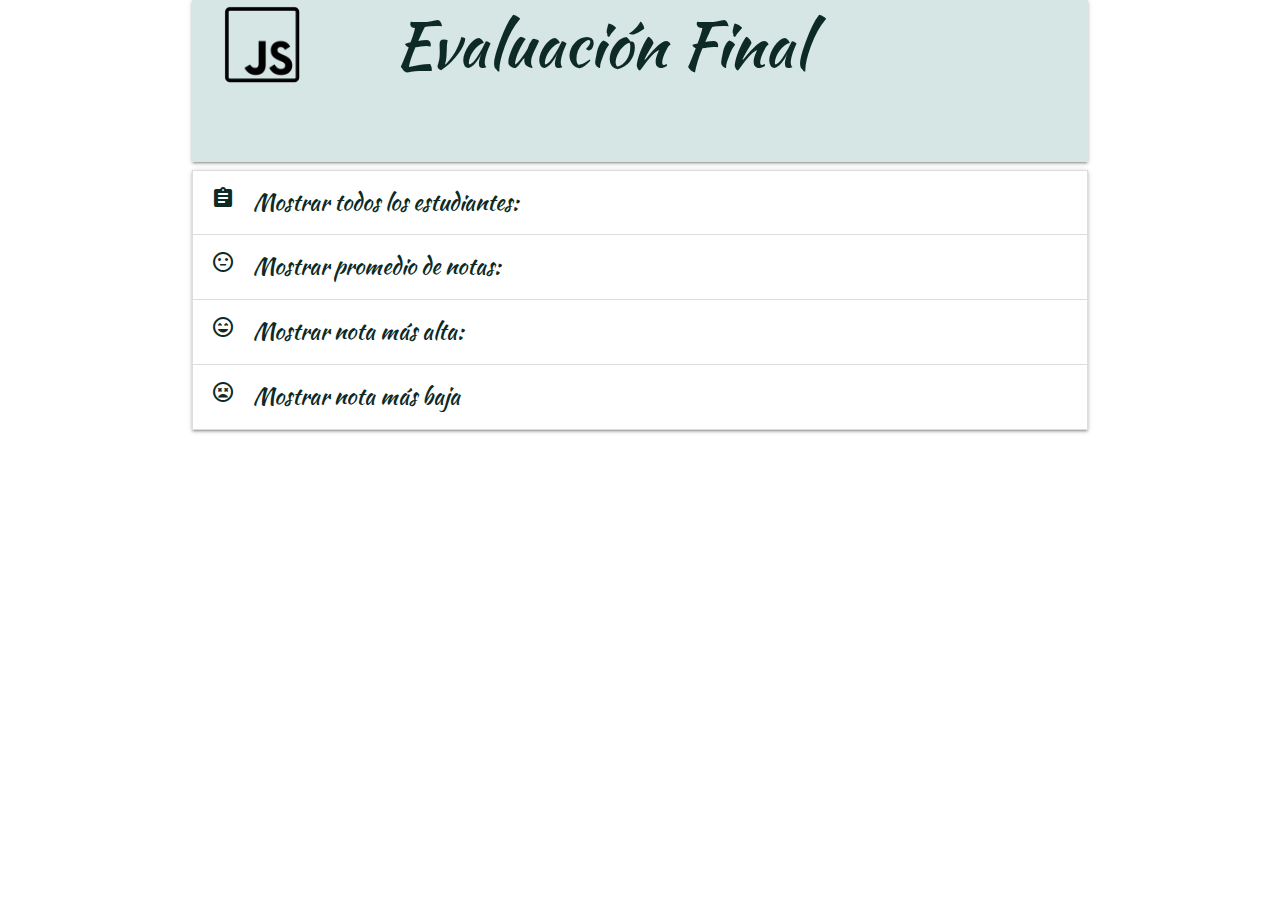
<file: Index.html>
<!DOCTYPE html>
  <html>
    <head>
      <!--Import Google Icon Font-->
      <link href="https://fonts.googleapis.com/icon?family=Material+Icons" rel="stylesheet">
      <!--Import materialize.css-->
      <link type="text/css" rel="stylesheet" href="css/materialize.min.css"  media="screen,projection"/>
      <!--Import Own css-->
      <link rel="stylesheet" href="css/customstyles.css">
      <meta name="viewport" content="width=device-width, initial-scale=1.0"/>
    </head>
    <body>
      <div class="container  center-align">
        <nav class="header">
          <div class="nav-wrapper">
            <img src="img/javascript.png" alt="Logo JavaScript" class="responsive-img logo-img">
            <h1 class="title">Evaluación Final</h1>
          </div>
        </nav>
        <div class="row">
          <ul class="collapsible">
            <li>
              <div class="collapsible-header option"><i class="material-icons">assignment</i>Mostrar todos los estudiantes:</div>
              <div class="collapsible-body">
                <table class="striped highlight">
                  <thead>
                    <th>Código</th>
                    <th>Nombre</th>
                    <th>Apellido</th>
                    <th>Nota</th>
                  </thead>
                  <tbody id="table-content">
                  </tbody>
                </table>
              </div>
            </li>
            <li>
              <div class="collapsible-header option"><i class="material-icons">sentiment_neutral</i>Mostrar promedio de notas:</div>
              <div class="collapsible-body center-align">
                  <div class="card-panel  promedio">
                    <p>El promedio de notas de los 10 estudiantes es:</p>
                    <p id ="text-prom" class="text-prom"></p>
                  </div>
              </div>
            </li>
            <li>
              <div class="collapsible-header option"><i class="material-icons">sentiment_very_satisfied</i>Mostrar nota más alta:</div>
              <div class="collapsible-body">
                <table class="striped highlight">
                  <thead>
                    <th>Código</th>
                    <th>Nombre</th>
                    <th>Apellido</th>
                    <th>Nota</th>
                  </thead>
                  <tbody id="table-max">
                  </tbody>
                </table>
              </div>
            </li>
            <li>
              <div class="collapsible-header option"><i class="material-icons">sentiment_very_dissatisfied</i>Mostrar nota más baja</div>
              <div class="collapsible-body">
                <table class="striped highlight">
                  <thead>
                    <th>Código</th>
                    <th>Nombre</th>
                    <th>Apellido</th>
                    <th>Nota</th>
                  </thead>
                  <tbody id="table-min">
                  </tbody>
                </table>
              </div>
            </li>
          </ul>
        </div>
      </div>
    </body>
    </body>
    <!--JavaScript at end of body for optimized loading-->
    <script type="text/javascript" src="js/materialize.min.js"></script>
    <script type="text/javascript" src="js/customApp.js"></script>
  </html>
</file>
<file: css/customstyles.css>
@import url('https://fonts.googleapis.com/css?family=Amatic+SC|Kaushan+Script|Permanent+Marker');

*{
  padding: 0;
  margin: 0;
  color: rgb(13, 42, 38);
  font-family: 'Kaushan Script', cursive;
}


.header{
  background-color: rgb(213, 230, 228);
  font-family: 'Amatic SC', cursive;
}

.option{
  font-size: 1.5rem;
}
.title{
  display: inline-block;
  width: 70%;
  margin: 0;
  padding: 10px;
  text-align: left;
}

.promedio{
  width: 60%;
  margin: 0 auto;
  background-color: rgb(213, 230, 228);
  font-family: 'Permanent Marker', cursive;
}

.text-prom{
  font-size: 4em;
  font-family: 'Kaushan Script', cursive;
}
.header{
  min-height: 18vh;
}
.logo-img{
  width: 10%;
  display: inline;
  float: left;
  margin-left: 2vw;
}
</file>
